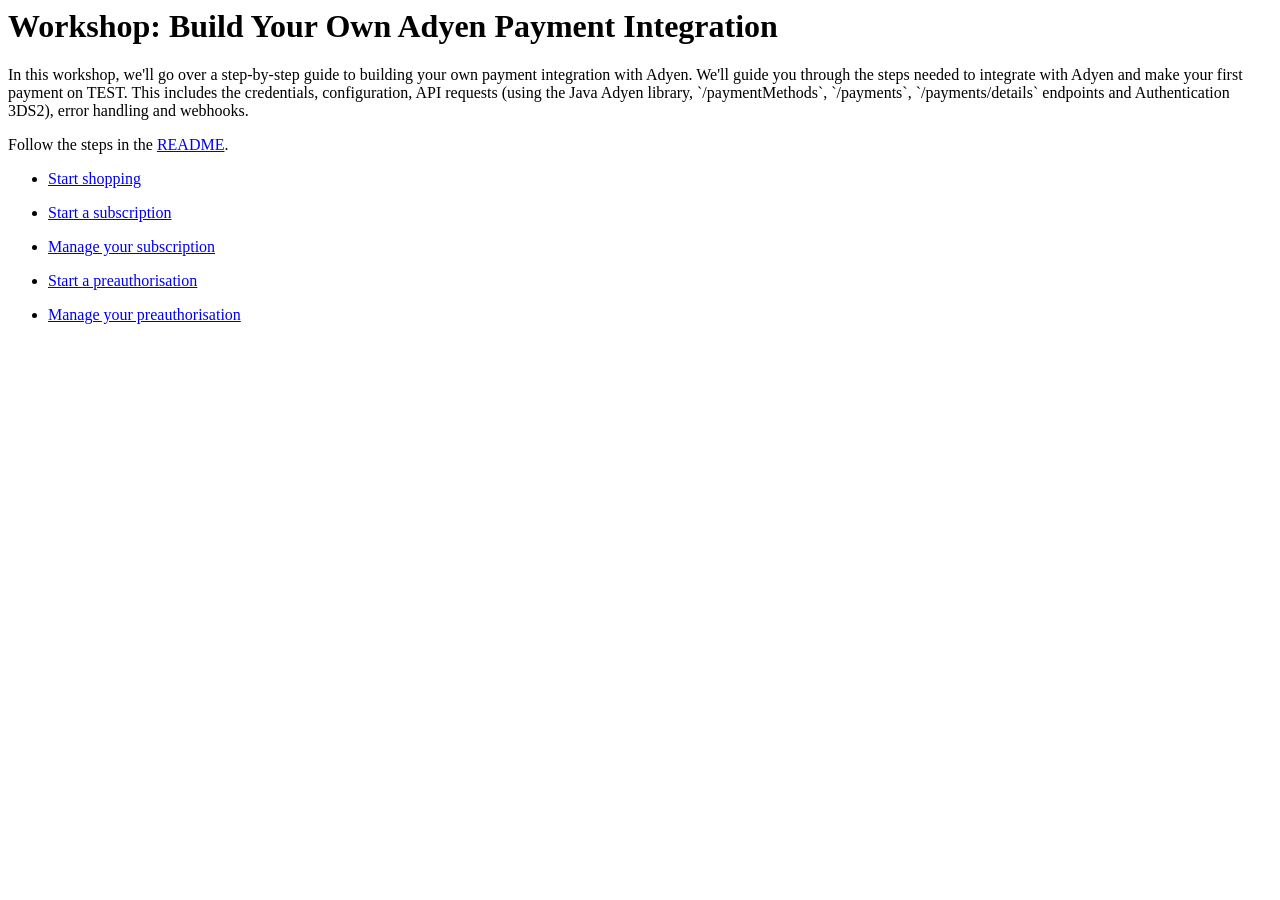
<file: src/main/resources/templates/index.html>
<html lang="en"
      xmlns:layout="http://www.ultraq.net.nz/thymeleaf/layout"
      layout:decorate="~{layout}">
<head>
    <title>Workshop: Build Your Own Adyen Payment Integration</title>
</head>
<body>
<div layout:fragment="content">
    <div class='main-container'>
        <div class="info">
            <h1>Workshop: Build Your Own Adyen Payment Integration</h1>
            <p>In this workshop, we'll go over a step-by-step guide to building your own payment integration with Adyen. We'll guide you through the steps needed to integrate with Adyen and make your first payment on TEST. This includes the credentials, configuration, API requests (using the Java Adyen library, `/paymentMethods`, `/payments`, `/payments/details` endpoints and Authentication 3DS2), error handling and webhooks.</p>
            <p>Follow the steps in the <a href="https://github.com/adyen-examples/adyen-step-by-step-integration-workshop">README</a>.</p>
        </div>
        <ul class="integration-list">
            <li class="integration-list-item">
                <a href="/preview?type=dropin" class="integration-list-item-link">
                    <div class="title-container">
                        <p class="integration-list-item-title">Start shopping</p>
                    </div>
                </a>
            </li>
            <!-- Tokenization Module - Zero-value payment that stores a token for recurring charges -->
            <li class="integration-list-item">
                <a href="/checkout?type=subscription" class="integration-list-item-link">
                    <div class="title-container">
                        <p class="integration-list-item-title">Start a subscription</p>
                    </div>
                </a>
            </li>
            <li class="integration-list-item">
                <a href="/subscription" class="integration-list-item-link">
                    <div class="title-container">
                        <p class="integration-list-item-title">Manage your subscription</p>
                    </div>
                </a>
            </li>
            <!-- Preauthorisation Module - Authorize now, adjust/capture/cancel/refund later -->
            <li class="integration-list-item">
                <a href="/checkout?type=preauthorisation" class="integration-list-item-link">
                    <div class="title-container">
                        <p class="integration-list-item-title">Start a preauthorisation</p>
                    </div>
                </a>
            </li>
            <li class="integration-list-item">
                <a href="/preauthorisation" class="integration-list-item-link">
                    <div class="title-container">
                        <p class="integration-list-item-title">Manage your preauthorisation</p>
                    </div>
                </a>
            </li>
        </ul>
    </div>
</div>
</body>
</html>
</file>
